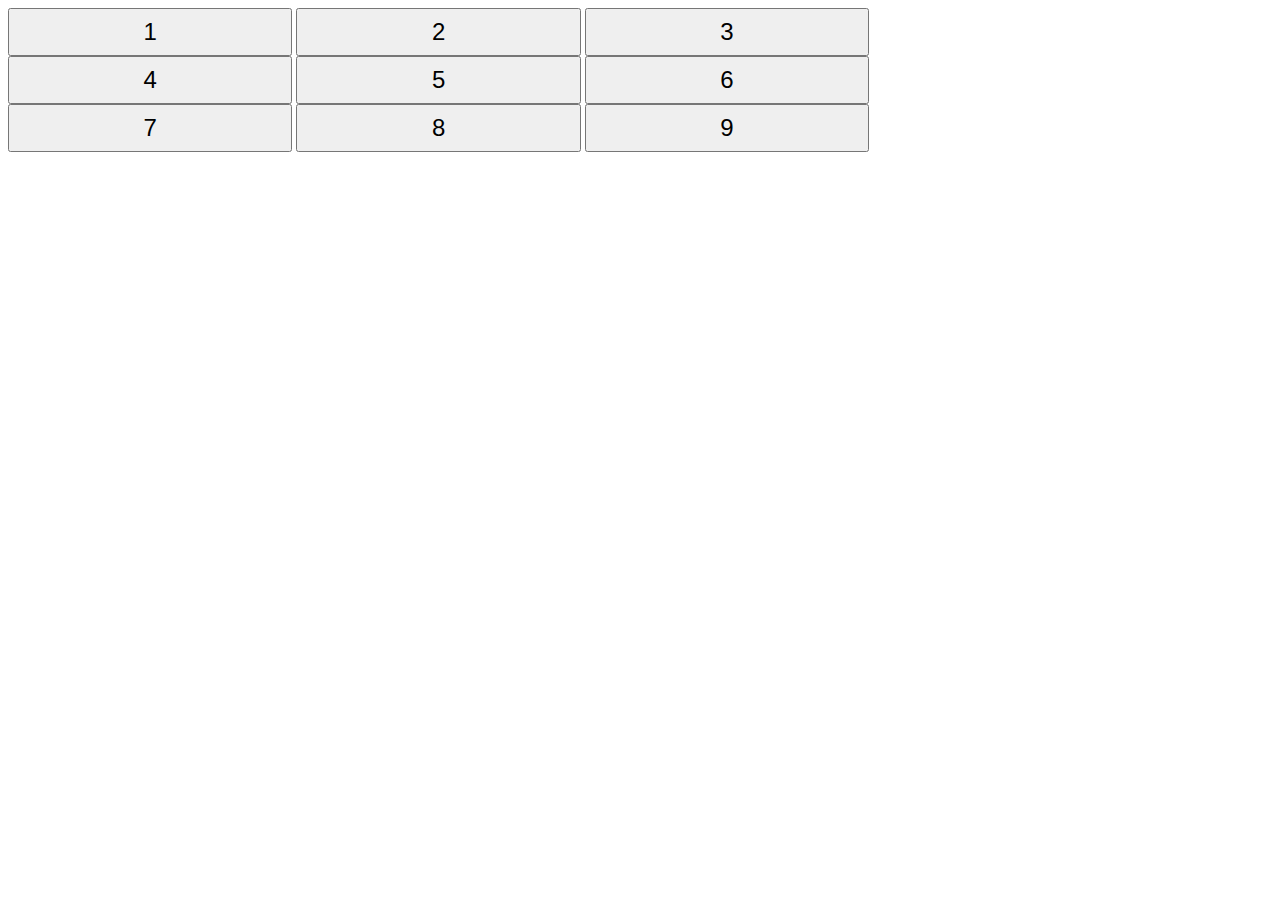
<file: hacker-rank/10 Days of JavaScript/Day 8/Buttons Container/index.html>
<!DOCTYPE html>
<html>
    <head>
        <meta charset="utf-8">
        <link rel="stylesheet" href="css/buttonsGrid.css" type ="text/css">
        <title>Buttons Grid</title>
    </head>
    <body>
        <div id="btns" class="buttonContainer">
            <button id="btn1" class="buttonClass">1</button>
            <button id="btn2" class="buttonClass">2</button>
            <button id="btn3" class="buttonClass">3</button>
            <button id="btn4" class="buttonClass">4</button>
            <button id="btn5" class="buttonClass">5</button>
            <button id="btn6" class="buttonClass">6</button>
            <button id="btn7" class="buttonClass">7</button>
            <button id="btn8" class="buttonClass">8</button>
            <button id="btn9" class="buttonClass">9</button>
        </div>
                <script src="js/buttonsGrid.js" type="text/javascript"></script>
    </body>
</html>
</file>
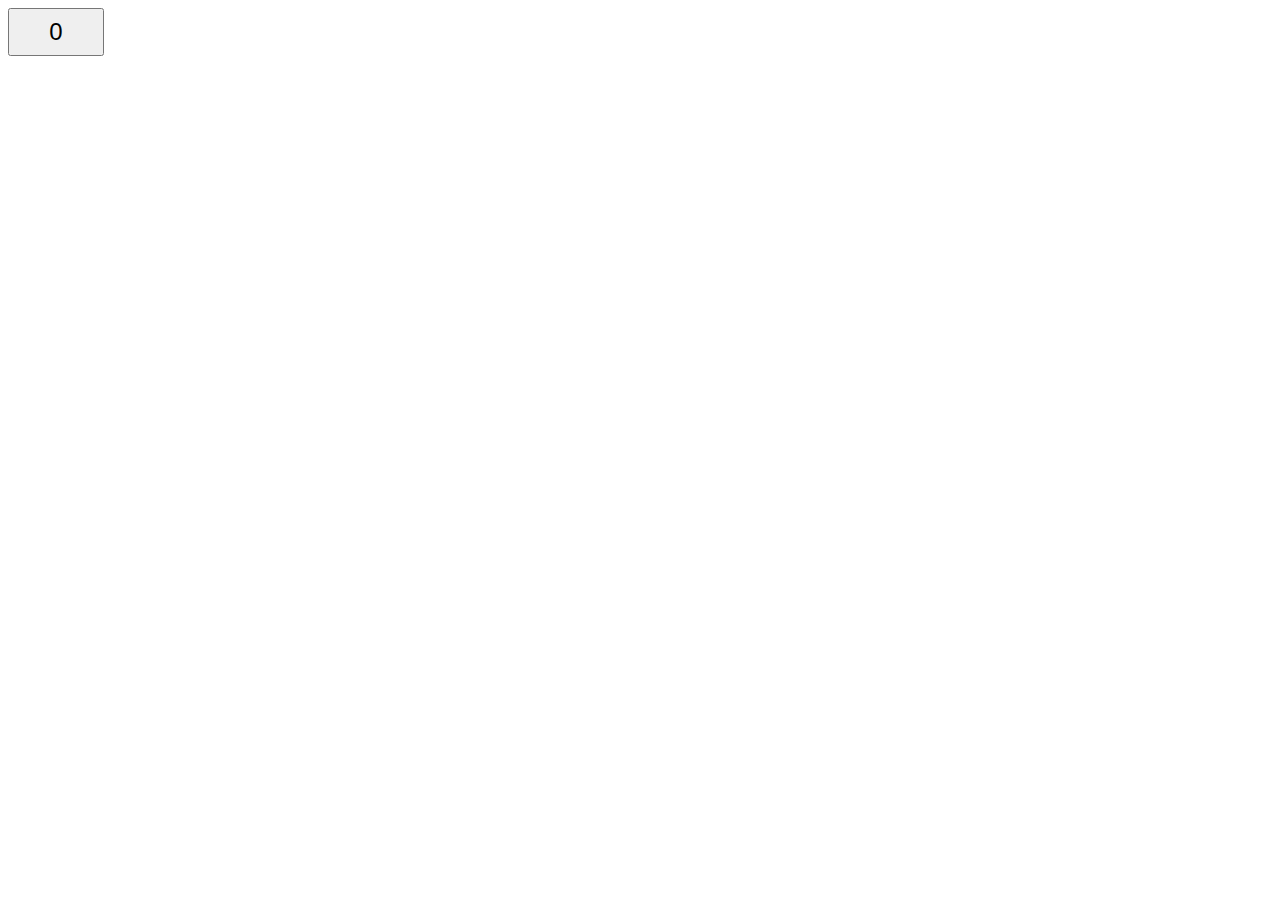
<file: hacker-rank/10 Days of JavaScript/Day 8/Create a Button/index.html>
<!DOCTYPE html>
<html>
    <head>
        <meta charset="utf-8">
        <link rel="stylesheet" href="css/button.css" type="text/css">
        <title>Button</title>
    </head>
    <body>
        <button class="button" id="btn">0</button> 
        <script src="js/button.js" type="text/javascript"></script>
    </body>
</html>
</file>
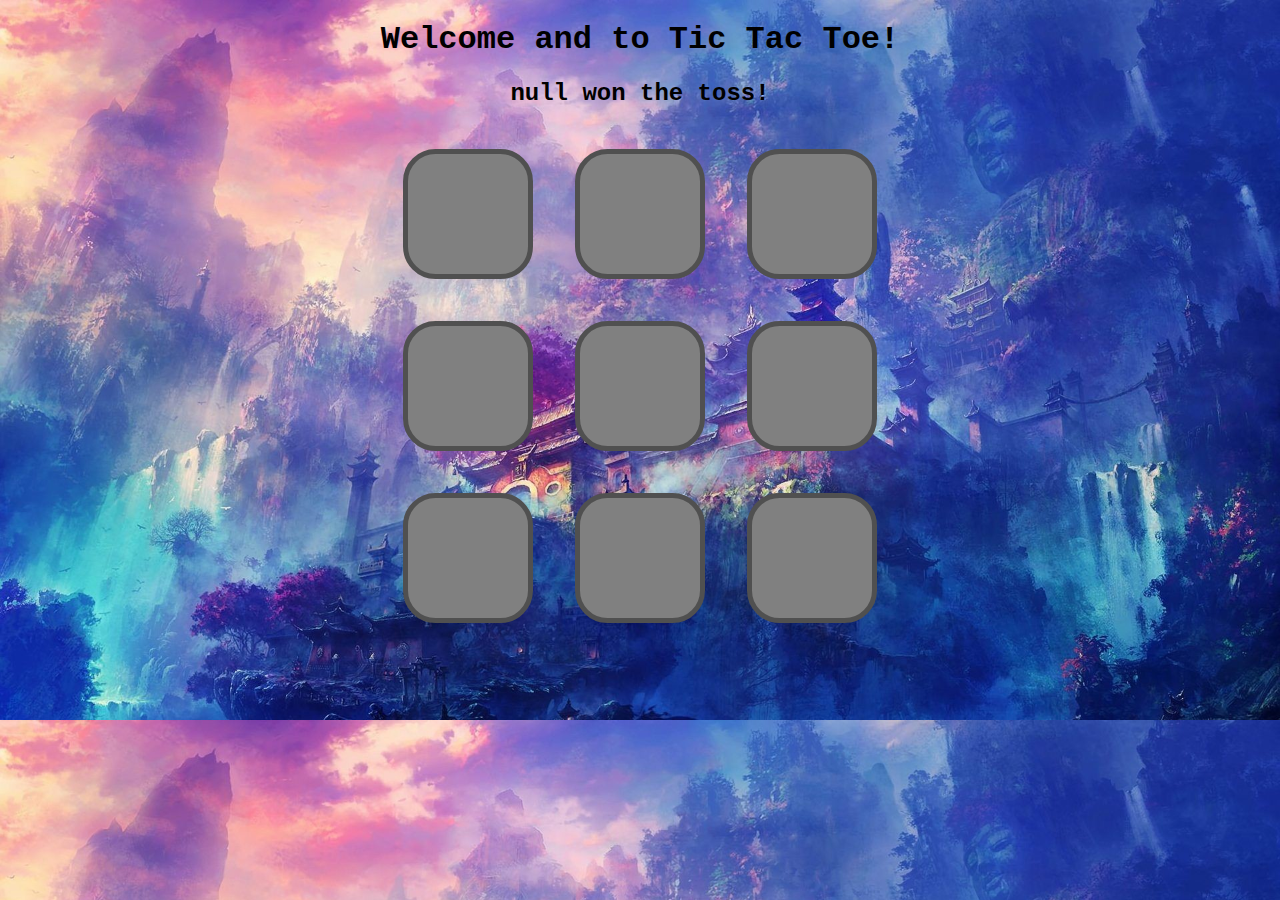
<file: tic-tac-toe/game.html>
<!DOCTYPE html>
<html>

<head>

	<title>Tic Tac Toe</title>

	<link rel="stylesheet" type="text/css" href="./content/game.css">

</head>

<body>

	<h1>Welcome <span class='user1'></span> and <span class='user2'></span> to Tic Tac Toe!</h1>
	<h2></h2>

	<table>
		<tr>
			<td><button type="button" class=""></td>
			<td><button type="button" class=""></td>
			<td><button type="button" class=""></td>
		</tr>
		<tr>
			<td><button type="button" class=""></td>
			<td><button type="button" class=""></td>
			<td><button type="button" class=""></td>
		</tr>
		<tr>
			<td><button type="button" class=""></td>
			<td><button type="button" class=""></td>
			<td><button type="button" class=""></td>
		</tr>
	</table>

	<script type="text/javascript" src="./content/jquery.js"></script>
	<script type="text/javascript" src="./content/game.js"></script>

</body>

</html>
</file>
<file: hacker-rank/10 Days of JavaScript/Day 8/Buttons Container/css/buttonsGrid.css>
.buttonContainer {
    width: 75%;
}
            
.buttonContainer > .buttonClass {
    width: 30%;
    height: 48px;
    font-size: 24px;
}
</file>
<file: hacker-rank/10 Days of JavaScript/Day 8/Create a Button/css/button.css>
.button {
    width: 96px;
    height: 48px;
    font-size: 24px;
}
</file>
<file: tic-tac-toe/content/game.css>
/*@font-face
{
	font-family: "unseen";
	src: url("unseen.ttf");

}

body
{
	background: url("ti.jpg");
	background-repeat: no-repeat;
	background-size: cover;
	background-position: center center;
}*/

html 
{
	background: url(ti.jpg);
	-webkit-background-size: cover;
	-moz-background-size: cover;
	-o-background-size: cover;
	background-size: cover;
}

table
{
	width: 65%%;
	margin: auto;
	height: 100%;
}

button
{
  width: 130px;
  height: 130px;
  background: gray;
  border: 5px solid #505050;
  border-radius: 25%;
 }

 td
 {
 	padding:20px;
 }

 h1
 {
 	text-align: center;
 	font-family: "courier New";
	color:black;
 }

 h2
 {
 	text-align: center;
	font-family: "courier New";
 }

.one {
	background-color: #4CAF50;
}

.two {
	background-color: #ff0055;
}
</file>
